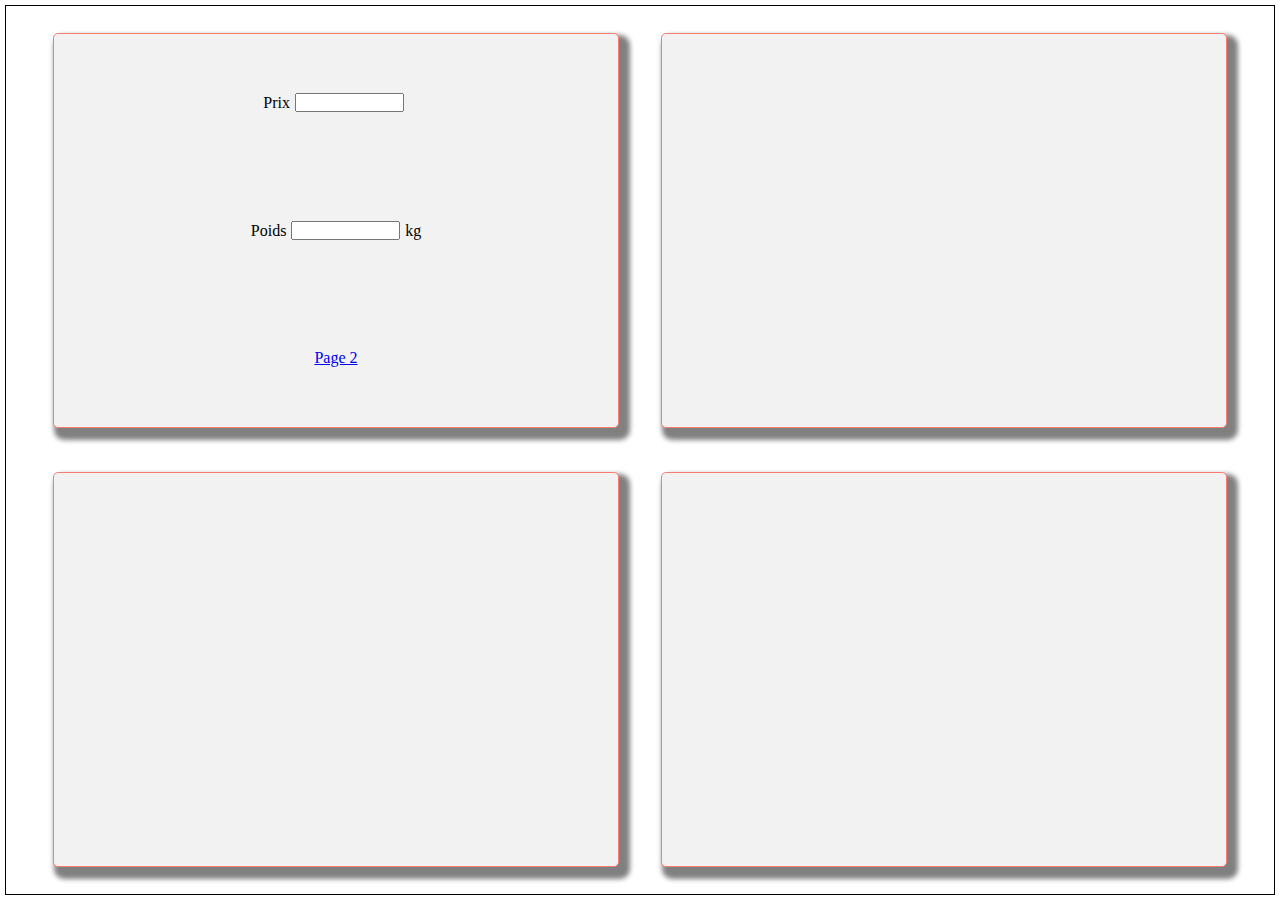
<file: index.html>
<!DOCTYPE html>
<html lang="en">
  <head>
    <meta charset="UTF-8" />
    <meta http-equiv="X-UA-Compatible" content="IE=edge" />
    <meta name="viewport" content="width=device-width, initial-scale=1.0" />
    <title>Js LocalStorage Discover</title>
    <link rel="stylesheet" href="./style.css" />
  </head>
  <body>
    <div class="container">
      <div class="content" id="place">
        <div class="card" id="first_card">
          <section class="inline">
            <p>Prix</p> 
            <input type="text" name="price" id="price"></section>
          <section class="inline">
            <p>Poids</p> 
            <input type="text" name="weight" id="weight">
            <span>kg</span></section>
          <section><a href="./page2.html" id="link-p2">Page 2</a></section>
        </div>
        <div class="card" id="sec_card">
          
        </div>
        <div class="card" id="third_card">
          
        </div>
        <div class="card" id="fourth_card">
          
      </div>
    </div>
    <script src="./index.js"></script>
  </body>
</html>
</file>
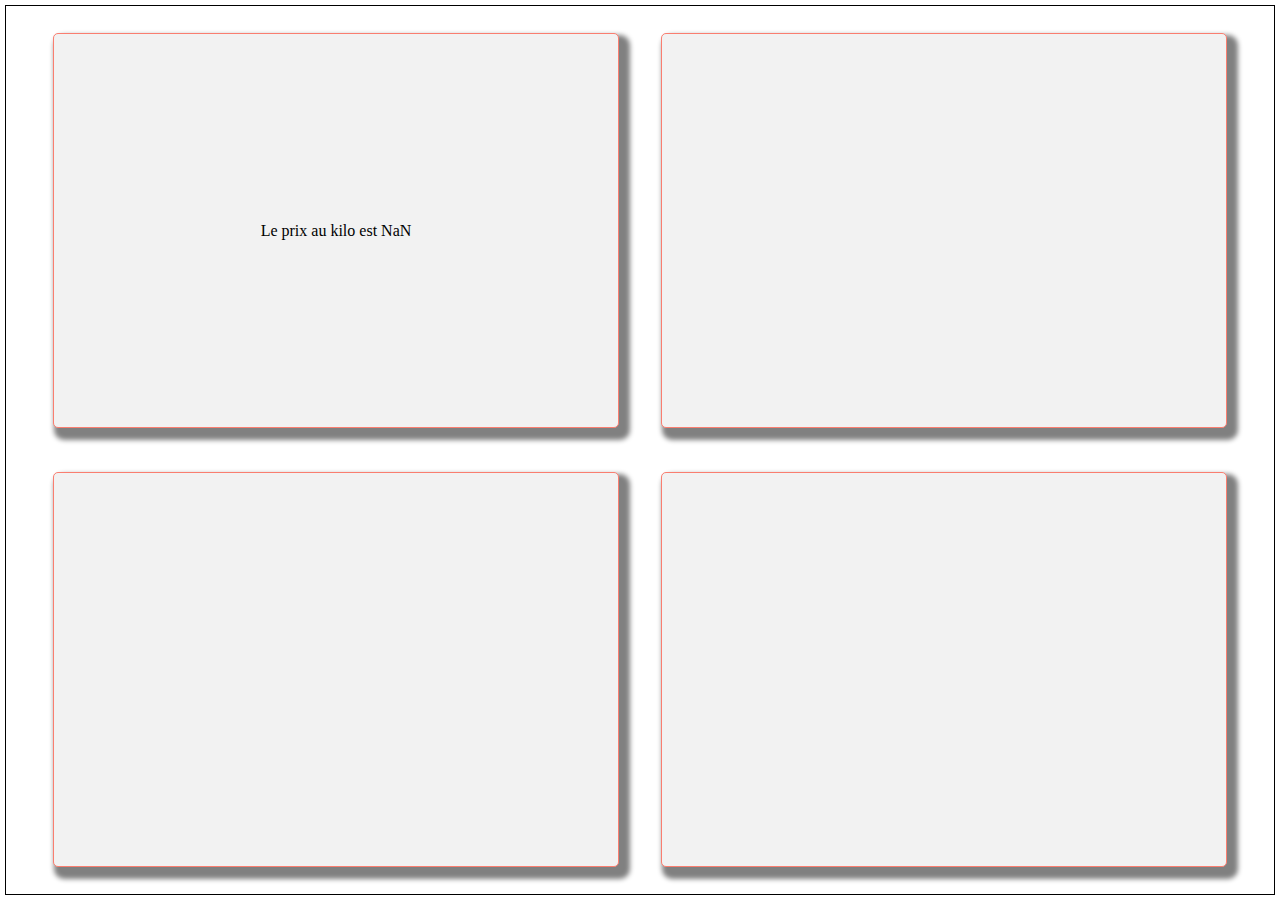
<file: page2.html>
<!DOCTYPE html>
<html lang="en">
  <head>
    <meta charset="UTF-8" />
    <meta http-equiv="X-UA-Compatible" content="IE=edge" />
    <meta name="viewport" content="width=device-width, initial-scale=1.0" />
    <title>Page 2 Session storage</title>
    <link rel="stylesheet" href="./style.css">
  </head>
  <body>
    <div class="container">
      <div class="content" id="place">
        <div class="card" id="first_card">
          <section><p>Le prix au kilo est <span id="weightPrice"></span></p></section>
        </div>
        <div class="card" id="sec_card">
          
        </div>
        <div class="card" id="third_card">
          
        </div>
        <div class="card" id="fourth_card">
          
      </div>
    </div>
    <script src="./page2.js"></script>
  </body>
</html>
</file>
<file: style.css>
* {
  box-sizing: border-box;
  padding: 0;
  margin: 0;
}
body {
  /* background: red; */
  height: 100vh;
}
.container {
  /* border: 1px solid black; */
  height: 100%;
  padding: 5px;
  /* margin: 5px; */
}
.content {
  height: 100%;
  width: 100%;
  border: 1px solid hsl(0, 0%, 0%);
  padding: 5px;
  display: flex;
  flex-wrap: wrap;
  justify-content: space-evenly;
  align-items: center;
}
.card {
  width: 45%;
  height: 45%;
  border: 1px solid hsl(6, 93%, 71%);
  border-radius: 5px;
  box-shadow: 6px 7px 5px 5px hsl(0, 0%, 50%);
  background: hsl(0, 0%, 95%);
  display: flex;
  align-items: center;
  justify-content: space-evenly;
  flex-direction: column;
  padding: 5px;
  overflow: hidden;
}
.card section {
  width: 100%;
  height: 100%;
  display: flex;
  justify-content: center;
  align-items: center;
  padding: 5px;
}
input[type="text"] {
  margin: 5px;
  width: 20%;
}
button,
input[type="submit"] {
  width: 50%;
  height: 35px;
  border: 1px solid transparent;
  background-color: hsl(0, 0%, 75%);
  border-radius: 5px;
  cursor: pointer;
  transition: all 1s ease;
}
button:hover,
input[type="submit"]:hover {
  background-color: hsl(6, 93%, 71%);
  transform: scale(1.1);
}
</file>
